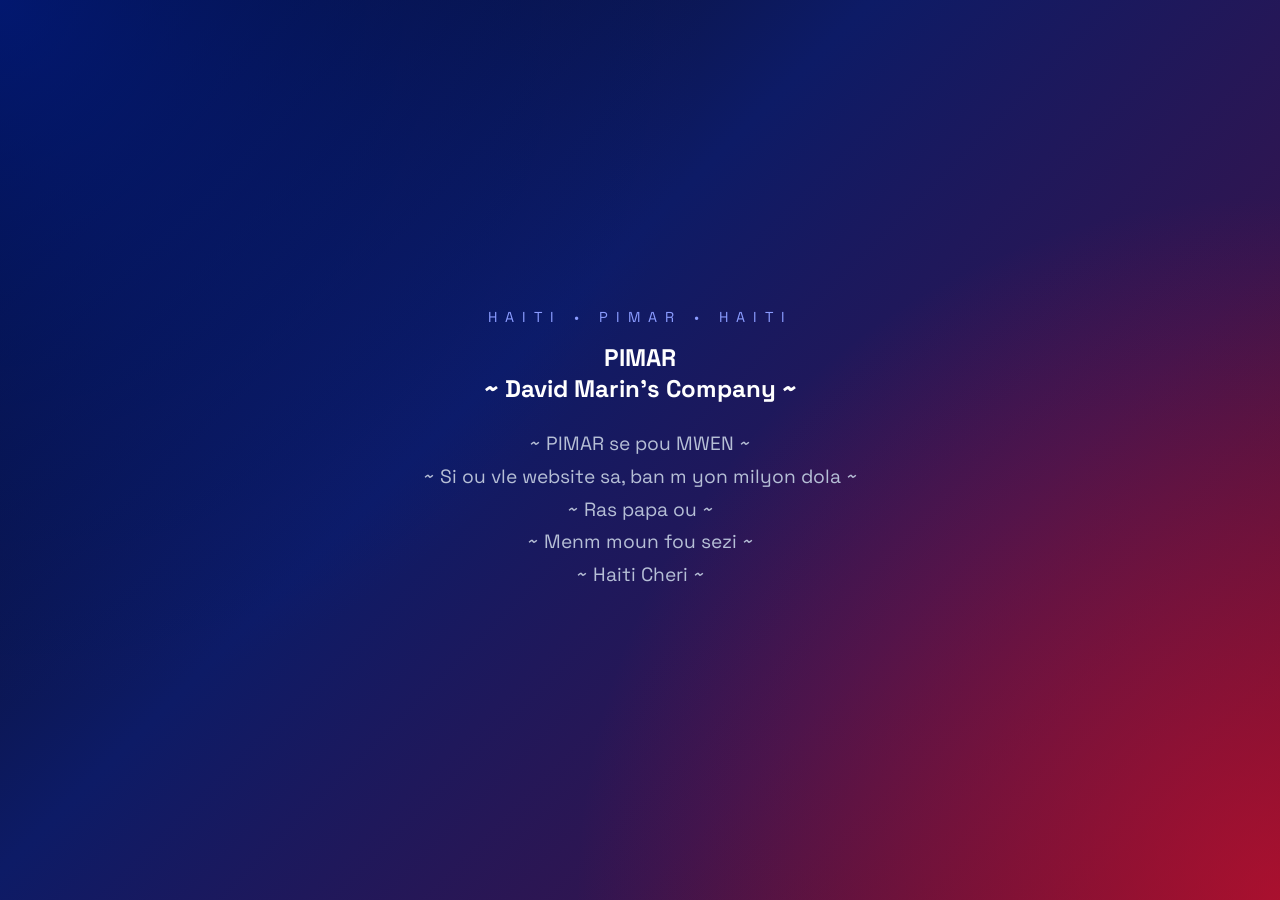
<file: events/templates/pimar.html>
<!DOCTYPE html> 
<html lang="en">
<head>
<meta charset="UTF-8">
<meta name="viewport" content="width=device-width, initial-scale=1.0">
<title>PIMAR ~ David Marin</title>

<link href="https://fonts.googleapis.com/css2?family=Space+Grotesk:wght@300;500;700&display=swap" rel="stylesheet">

<style>
*{
    margin:0;
    padding:0;
    box-sizing:border-box;
}

body {
    margin: 0;
    min-height: 100vh;

    display: flex;
    justify-content: center;
    align-items: center;

    background:
    radial-gradient(circle at top left,
        rgba(0, 32, 159, 0.65),
        transparent 45%),
    radial-gradient(circle at bottom right,
        rgba(210, 16, 52, 0.65),
        transparent 45%),
    linear-gradient(
        135deg,
        #050816 0%,
        #0d1b66 40%,
        #311550 70%,
        #5e1024 100%
    );

    color: white;
    font-family: 'Space Grotesk', sans-serif;
    overflow: hidden;
}

.container{
    text-align:center;
    max-width:900px;
    padding:2rem;
}

.small{
    letter-spacing:8px;
    text-transform:uppercase;
    font-size:.9rem;
    color:#8b9cff;
    margin-bottom:1rem;
}

h1{
    font-size:clamp(4rem,10vw,8rem);
    line-height:.9;
    font-weight:700;
    background:linear-gradient(
        90deg,
        #ffffff,
        #60a5fa,
        #a78bfa,
        #ffffff
    );
    background-size:300%;
    -webkit-background-clip:text;
    -webkit-text-fill-color:transparent;
    animation:shine 8s linear infinite;
}

p{
    margin-top:1.5rem;
    font-size:1.2rem;
    color:#b6bfd6;
    line-height:1.7;
}

@keyframes shine{
    0%{
        background-position:0%;
    }
    100%{
        background-position:300%;
    }
}
</style>
</head>
<body>

<div class="container">
    <div class="small">Haiti • Pimar • Haiti</div>
    <h2>PIMAR<br>~ David Marin's Company ~</h2>
    <p>
        ~ PIMAR se pou MWEN ~<br>
        ~ Si ou vle website sa, ban m yon milyon dola ~<br>
        ~ Ras papa ou ~<br>
        ~ Menm moun fou sezi ~<br>
        ~ Haiti Cheri ~
    </p>
</div>

</body>
</html>
</file>
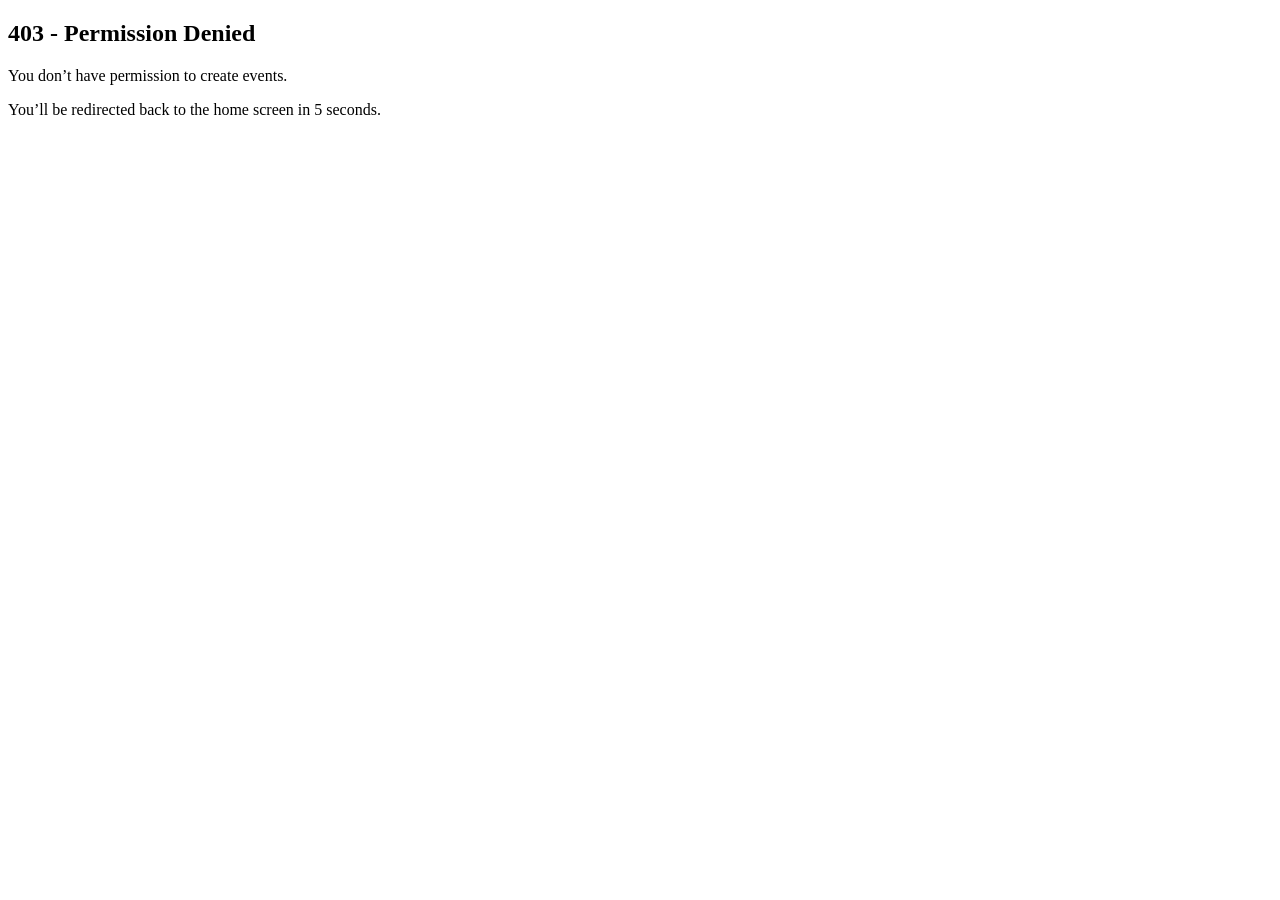
<file: events/templates/events/no_permission.html>
<!DOCTYPE html>
<html lang="en">
<head>
  <meta charset="UTF-8">
  <title>Permission Denied</title>

  <!-- Redirect after 5 seconds -->
  <script>
    setTimeout(function () {
      window.location.href = "/events/";
    }, 5000);
  </script>
</head>

<body>
  <h2>403 - Permission Denied</h2>

  <p>You don’t have permission to create events.</p>
  <p>You’ll be redirected back to the home screen in 5 seconds.</p>
</body>
</html>
</file>
